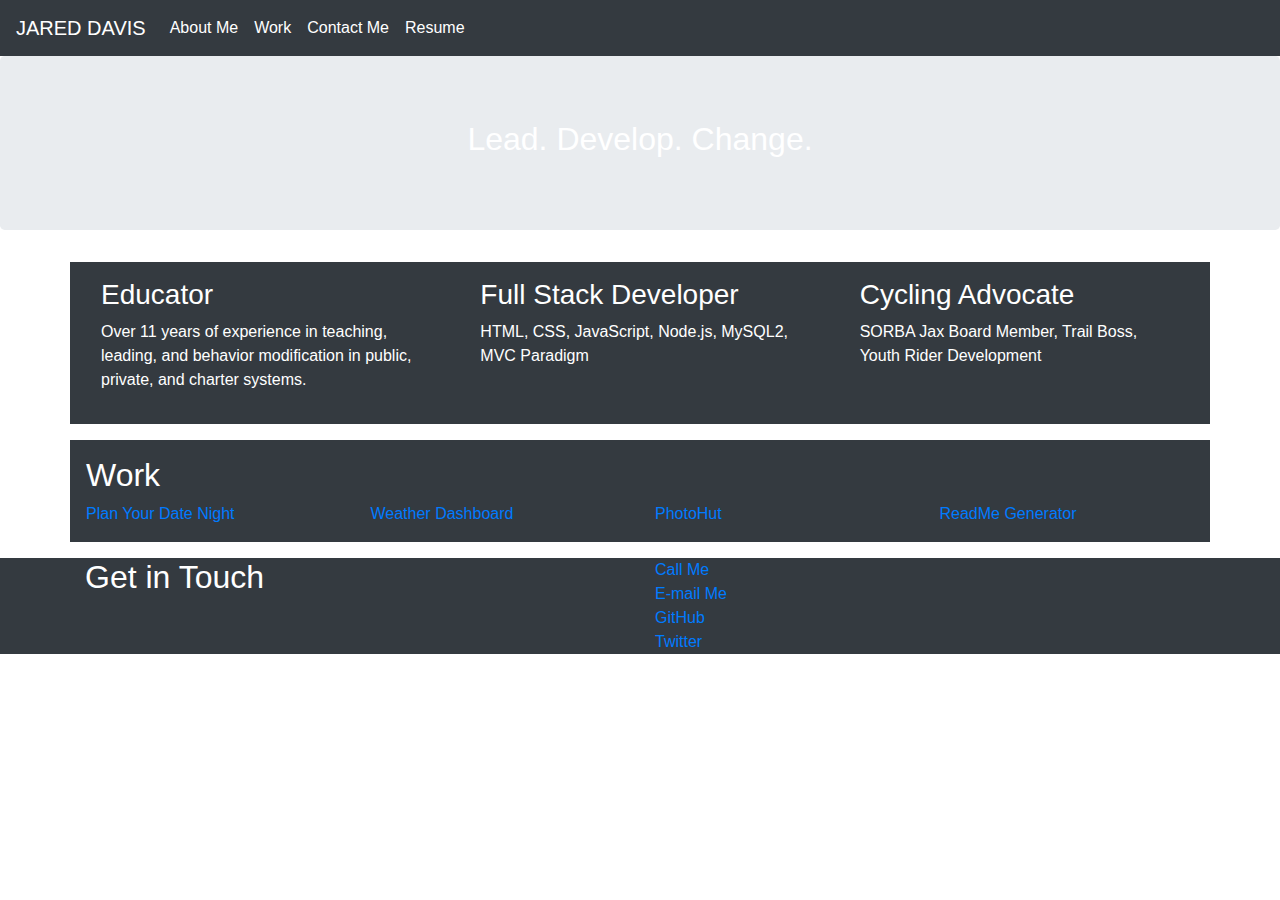
<file: index.html>
<!DOCTYPE html>
<html lang="en">
<head>
    <meta charset="UTF-8">
    <meta name="viewport" content="width=device-width, initial-scale=1.0">
    <title>Jared Davis--Developer</title>
    <link rel="stylesheet" href="https://maxcdn.bootstrapcdn.com/bootstrap/4.5.2/css/bootstrap.min.css">
</head>
<body>
<!--Navbar for Site-->
        <nav class="navbar navbar-expand-md bg-dark navbar-dark">
            <a href="#" class="navbar-brand">JARED DAVIS</a>

            <!--Toggle/Collapse-->
            <button class="navbar-toggler" type="button" data-toggle="collapse" data-target="#collapsibleNavbar">
                <span class="navbar-toggler-icon"></span>
            </button>
            
            <!--Links--> 
            <div class="collapse navbar-collapse" id="collapsibleNavbar"> 
                <ul class="navbar-nav">
                    <li class="nav-item active"><a class="nav-link" href= "#about-me">About Me</a></li>
                    <li class="nav-item active"><a class="nav-link" href="#work">Work</a></li>
                    <li class="nav-item active"><a class="nav-link" href="#contact-me">Contact Me</a></li>
                    <!--turn resume into modal using BS4-->
                    <li class="nav-item active"><a class="nav-link" href="resume.html">Resume</a></li>
                </ul>
            </div>    
         </nav>
    <!--Image and subtitle for attention-->
    <section class="jumbotron text-center">
        <h2 class="right-align text-white">Lead. Develop. Change.</h2>
    </section>
    <!--About Me-->
    <section id="about-me" class="container p-3 my-3 bg-dark text-white">
        <div class="row">
            <div class="col-sm-4">
                <blockquote id="educator" class="blue-border col s3 scale-transition">
                    <h3>Educator</h3>
                Over 11 years of experience in teaching, leading, and behavior modification in public, private, and charter systems. 
                </blockquote>
            </div>
            <div class="col-sm-4">    
                <blockquote id="developer" class="blue-border col s3">
                    <h3>Full Stack Developer</h3>
                HTML, CSS, JavaScript, Node.js, MySQL2, MVC Paradigm
                </blockquote>
            </div>
            <div class="col-sm-4">    
                <blockquote id="cyclist" class="blue-border col s3">
                    <h3>Cycling Advocate</h3>
                SORBA Jax Board Member, Trail Boss, Youth Rider Development
                </blockquote>
            </div>
        </div>    
    </section>
    <!--Work-->
    <section id="work" class="container p-3 my-3 bg-dark text-white">
        <div class="row">
        <h2 class="col">Work</h2>
        </div>
            <div class="row">
                <div class="col-sm-3">
                    <a class="" href="https://jadavis30.github.io/plan-your-date-night/">Plan Your Date Night</a>
                </div>
                <div class="col-sm-3">
                    <a href="https://jadavis30.github.io/weather/">Weather Dashboard</a>
                </div>
                <div class="col-sm-3">
                    <a href="https://ucf-photo-hut.herokuapp.com/">PhotoHut</a>
                </div>
                <div class="col-sm-3">
                    <a href="https://github.com/jadavis30/professional-read-me">ReadMe Generator</a>
                </div>
            </div>
    </section>
    <!--Contact Info in Footer-->
    <footer id="contact-me" class="page-footer bg-dark text-white">
        <div class="container">
            <div class="row">
                <div class="col l6 s12">
                    <h2 class="white-text">Get in Touch</h5>
                </div>
                <div class="col l4 offset-l2 s12">
                    <ul class="navbar-nav">
                        <li><a class="white-text" href="tel:904.343.4451">Call Me</a></li>
                        <li><a class="white-text" href="mailto:jared.davis21@yahoo.com">E-mail Me</a></li>
                        <li><a class="white-text" href="https://github.com/jadavis30">GitHub</a></li>
                        <li><a class="white-text" href="www.twitter.com/jaredhdavis32">Twitter</a></li>
                    </ul>
                </div>
            </div>            
        </div>
    </footer> 
    <script src="https://ajax.googleapis.com/ajax/libs/jquery/3.5.1/jquery.min.js"></script>
    <script src="https://cdnjs.cloudflare.com/ajax/libs/popper.js/1.16.0/umd/popper.min.js"></script>
    <script src="https://maxcdn.bootstrapcdn.com/bootstrap/4.5.2/js/bootstrap.min.js"></script>
</body>
</html>
</file>
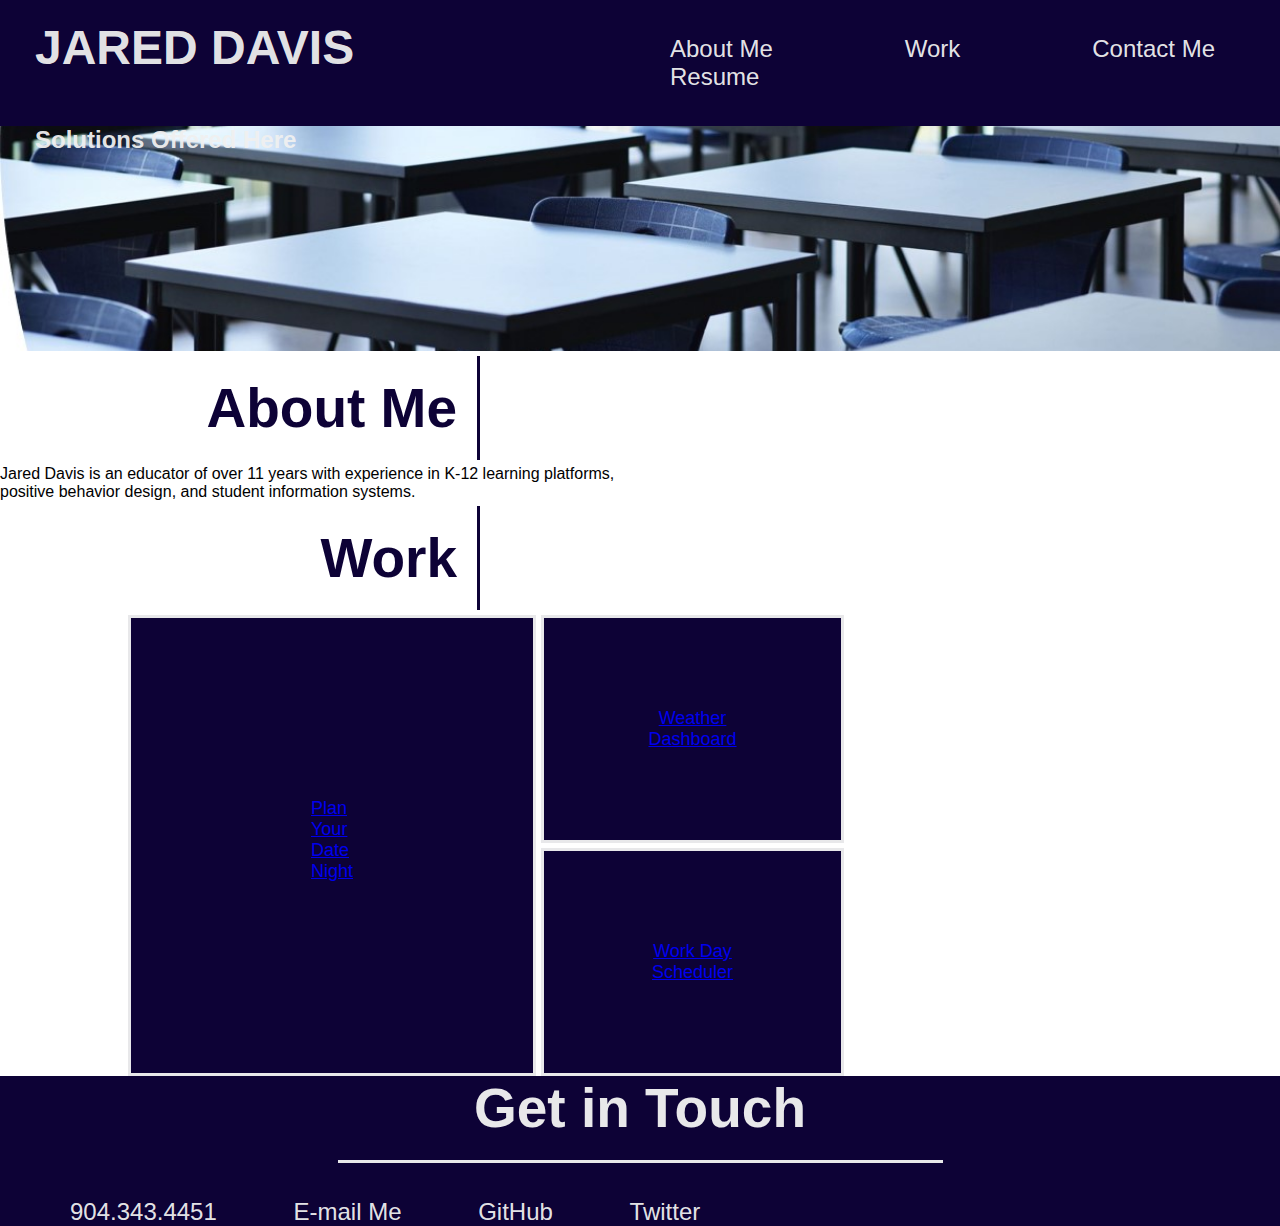
<file: portfolio/index.html>
<!DOCTYPE html>
<html lang="en">
<head>
    <meta charset="UTF-8">
    <meta name="viewport" content="width=device-width, initial-scale=1.0">
    <title>Jared Davis--Developer</title>
    <!--<link rel="stylesheet" href="https://cdnjs.cloudflare.com/ajax/libs/materialize/1.0.0/css/materialize.min.css">-->
    <link rel="stylesheet" href="./assets/css/style.css"/>
</head>
<body>
<!--Heading for Site-->
    <header>
        <h1>JARED DAVIS</h1>
         <nav>
            <ul>
                <li>
                    <a href= "#about-me">About Me</a>
                                    </li>
                <li>
                    <a href="#work">Work</a>
                </li>
                <li>
                    <a href="#contact-me">Contact Me</a>
                </li>
                <li>
                    <a href="resume.html">Resume</a>
                </li>
            </ul>
         </nav>
        </header>
    <!--Image and subtitle for attention-->
    <section class="attention">
        <h2>Solutions Offered Here</h2>
    </section>
    <!--About Me-->
    <section id="about-me">
        <article>
            <h2 class="section-title secondary-border">About Me</h2>
            <div class="container">
                <p>
                Jared Davis is an educator of over 11 years with experience in K-12 learning platforms, positive behavior design, and student information systems. 
                </p>
            </div>
        </article>
    </section>
    <!--Work-->
    <section id="work" class="mockups">
        <article>
            <h2 class="section-title secondary-border">Work</h2>
        </article>
        <div class="work-grid-wrapper">
            <div class="work-grid-container">
                <div class="work-grid-item-one">
                    <a href="https://michaeldevelopscode.github.io/plan-your-date-night/">Plan Your Date Night</a>
                </div>
                <div class="work-grid-item">
                    <a href="https://github.com/jadavis30/weather">Weather Dashboard</a>
                </div>
                <div class="work-grid-item">
                    <a href="https://jadavis30.github.io/workdayscheduler/">Work Day Scheduler</a>
                </div>
            </div>
        </div>
    </section>
    <!--Contact Info in Footer-->
    <footer id="contact-me">
        <h2 class="footer-title secondary-border">Get in Touch</h2>
        <div>
            <a href="tel:904.343.4451">904.343.4451</a>
            <a href="mailto:jared.davis21@yahoo.com">E-mail Me</a>
            <a href="https://github.com/jadavis30">GitHub</a>
            <a href="www.twitter.com/jaredhdavis32">Twitter</a>
        </div>
    </footer> 
</body>
</html>
</file>
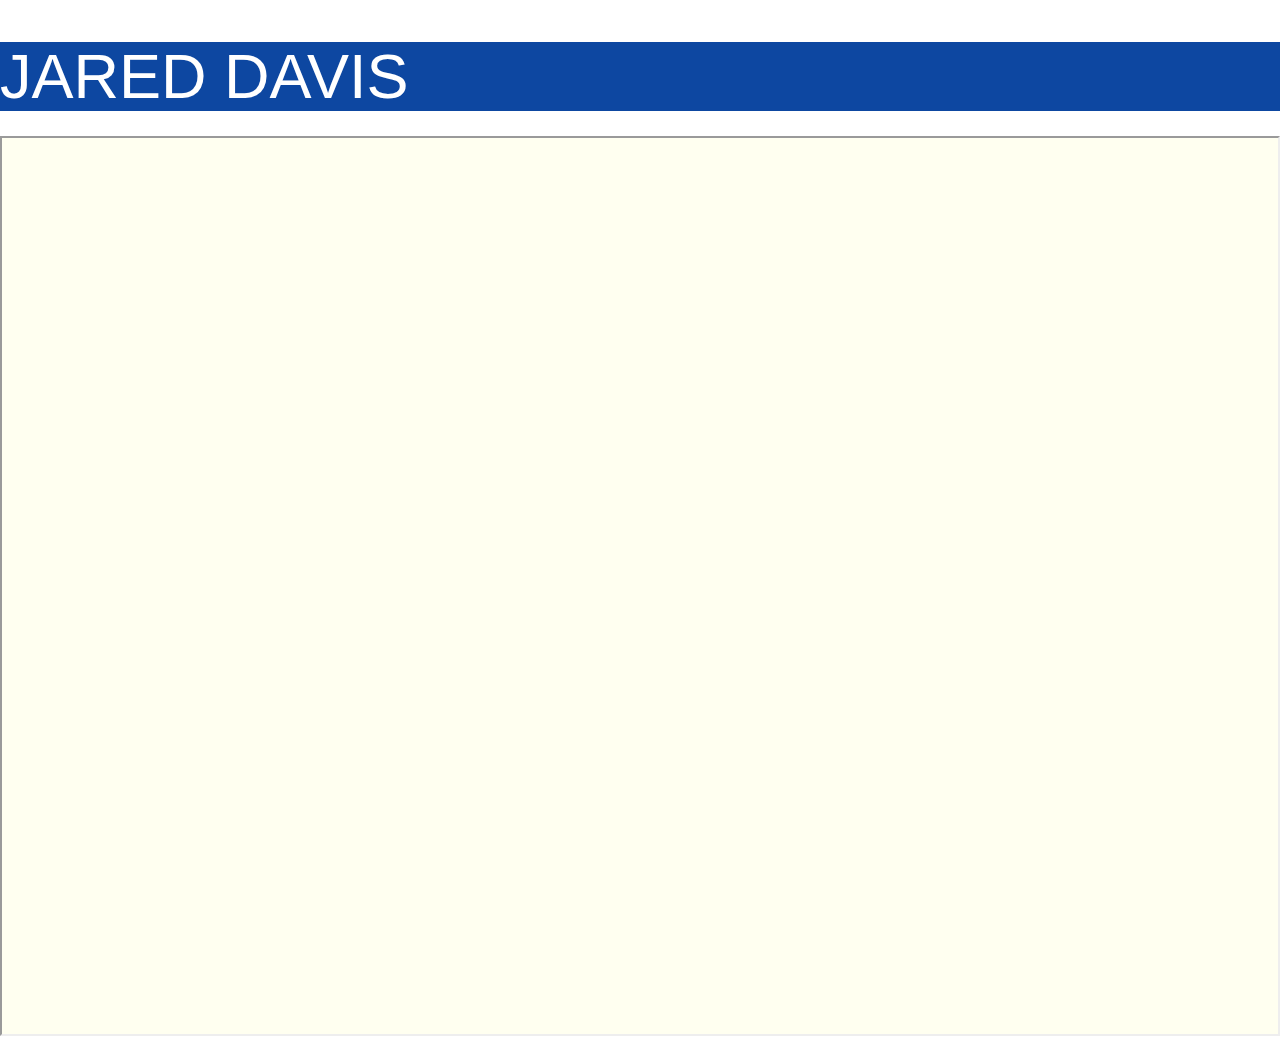
<file: resume.html>
<!DOCTYPE html>
<html lang="en">
<head>
    <meta charset="UTF-8">
    <meta name="viewport" content="width=device-width, initial-scale=1.0">
    <title>Jared Davis--Resume</title>
    <link rel="stylesheet" href="https://cdnjs.cloudflare.com/ajax/libs/materialize/1.0.0/css/materialize.min.css">
    <link rel="stylesheet" href="assets/css/style.css"/>
</head>
<body>
    <h1 class="blue darken-4"><a class="white-text" href="index.html">JARED DAVIS</a></h1>
    <iframe src="./assets/Jared Davis-Resume 2019.pdf" allowfullscreen>
    </iframe>
</body>
</html>
</file>
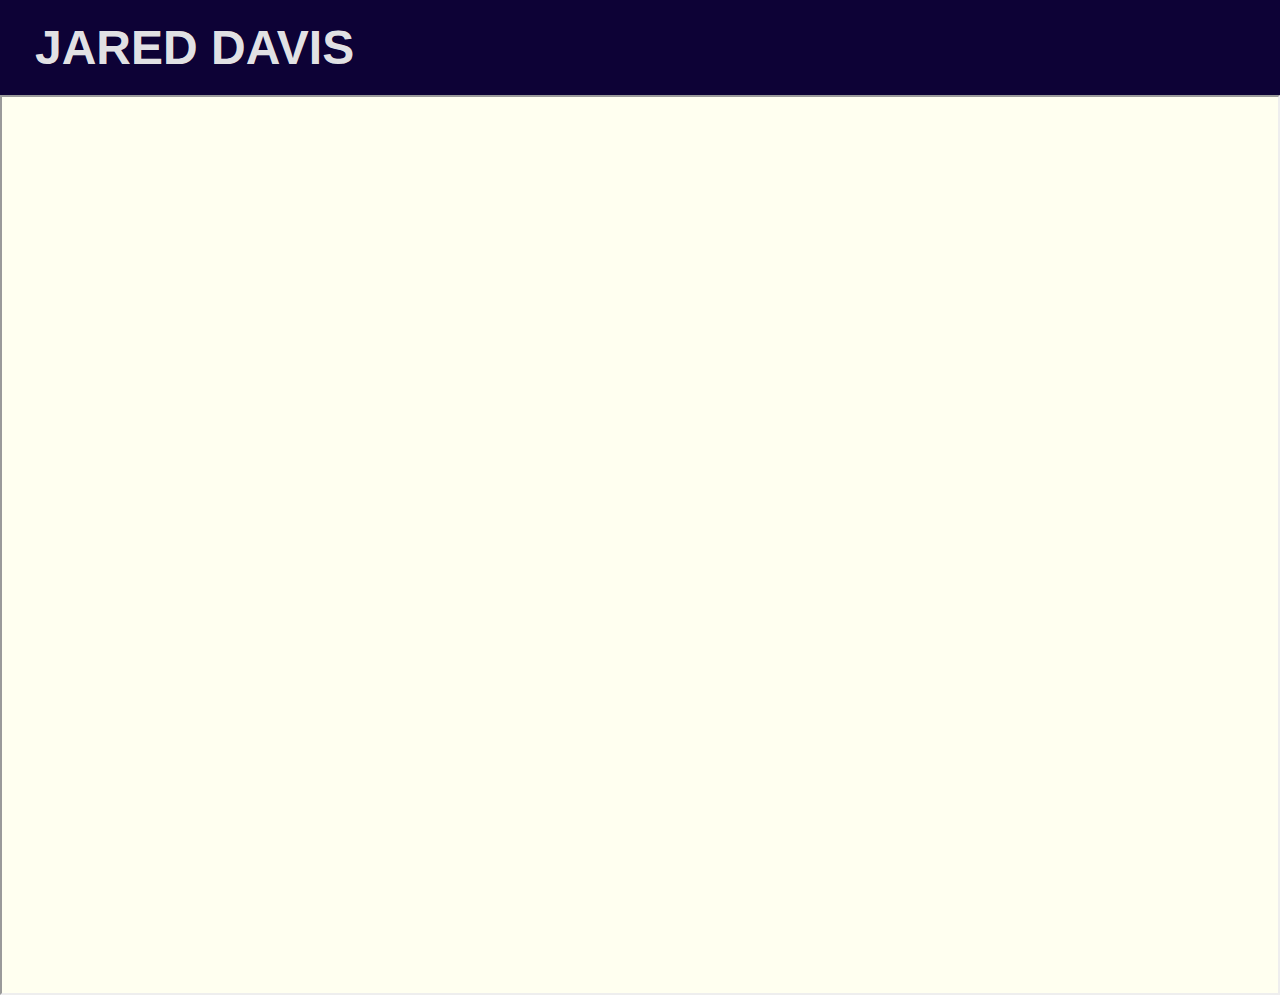
<file: portfolio/resume.html>
<!DOCTYPE html>
<html lang="en">
<head>
    <meta charset="UTF-8">
    <meta name="viewport" content="width=device-width, initial-scale=1.0">
    <title>Jared Davis--Resume</title>
    <link rel="stylesheet" href="assets/css/style.css"/>
</head>
<body>
    <header>
        <h1><a href="index.html">JARED DAVIS</a></h1>
    </header>
    <iframe src="./assets/Jared Davis-Resume 2019.pdf" allowfullscreen>
    </iframe>
</body>
</html>
</file>
<file: portfolio/assets/css/style.css>
* {
    margin: 0;
    padding: 0;
    box-sizing: border-box;
}

body {
    font-family: 'Gill Sans', 'Gill Sans MT', Calibri, 'Trebuchet MS', sans-serif;
    height: 100vh;
}
header {
    display: flex;
    justify-content: space-between;
    flex-wrap: wrap;
    padding: 20px 35px;
    background-color: #0d0236;
    color: #f0f0f0f6;
}

header h1 {
    margin: 0;
    font-size: 48px;
}

header a {
    text-decoration: none;
    color: #f0f0f0f6;
}

header nav {
    margin: 15px 0;
    width: 50%;
    font-size: 24px;
}
header nav ul {
    display: flex;
    flex-wrap: wrap;
    justify-content: space-between;
    align-items: center;
    list-style: none;
}

header nav ul li a{
    margin: 0 30px;
    font-weight: lighter;
}
/*section format*/
article {
    width: 50%;
}
.section-title {
    font-size: 55px;
    padding: 20px;
    text-align: right;
    border-right: 3px solid;
    margin: 5px auto;
    color: #0d0236;
    width: 50%;
}
.secondary-border {
    border-color: #0d0236;

}

/*Image for attention*/
.attention {
    background-image:url("../images/desks.jpg");
    background-size: cover;
    background-position: center;
    color: #f0f0f0f6;
    height: 25vh;      
}
.attention h2 {
    padding: 0px 35px;
    position: absolute;
    
}

/*Work Grid*/
.work {
    background: #0d0236;
}

.work-grid-wrapper {
    display: flex;
    width: 100%;
    justify-content: center;
}
.work-grid-container {
    display:grid;
    width: 80%;
    grid-template-columns: repeat(3, 1fr);
    grid-template-rows: repeat(2, 1fr);
    grid-gap: 5px;
    grid-auto-flow: column;
    font-size: 18px;
    
}

.work-grid-item-one {
    grid-column: 1/2;
    grid-row: 1/3;
    background-color: #0d0236;
    border: solid;
    color: #f0f0f0f6;
    padding: 10em;
    
}
.work-grid-item {
    background-color: #0d0236;
    border: solid;
    display: flex;
    color: #f0f0f0f6;
    padding: 5em;
    align-items: center;
    justify-content: center;
    text-align: center;
}

/*Set resume as viewable PDF*/
iframe {
    background: ivory;
    top: 0px;
    right: 0px;
    bottom: 0px;
    left: 0px;
    width: 100%;
    height: 100vh;
}

footer {
    background-color: #0d0236;
    color: #f0f0f0f6;
    display: flex;
    flex-wrap: wrap;
    justify-content: space-between;
    font-size: 24px;
    padding: 0px 35px;
}


.footer-title {
    font-size: 55px;
    padding-bottom: 20px;
    text-align: center;
    border-bottom: 3px solid;
    margin: 0 auto 35px auto;
    color: #f0f0f0f6;
    width: 50%;
}
footer a {
    text-decoration: none;
    color: #f0f0f0f6;
    padding: 0px 35px;
}
</file>
<file: assets/css/style.css>
/* {
    margin: 0;
    padding: 0;
    box-sizing: border-box;
}

/*body {
    font-family: 'Gill Sans', 'Gill Sans MT', Calibri, 'Trebuchet MS', sans-serif;
    height: 100vh;
}
/*header {
     
    padding: 20px 35px;
    background-color: #0d0236;
    color: #f0f0f0f6;
}

header h1 {
    margin: 0;
    font-size: 48px;
}

header a {
    text-decoration: none;
    color: #f0f0f0f6;
}

header nav {
    margin: 15px 0;
    width: 50%;
    font-size: 24px;
}
header nav ul {
    display: flex;
    flex-wrap: wrap;
    justify-content: space-between;
    align-items: center;
    list-style: none;
}

header nav ul li a{
    margin: 0 30px;
    font-weight: lighter;
}
/*section format*/
/*article {
    width: 50%;
}
.section-title {
    font-size: 55px;
    padding: 20px;
    text-align: right;
    border-right: 3px solid;
    margin: 5px auto;
    color: #0d0236;
    width: 50%;
}
.secondary-border {
    border-color: #0d0236;

}

/*Image for attention*/
/*.attention {
    background-image:url("../images/desks.jpg");
    background-size: cover;
    background-position: center;
    color: #f0f0f0f6;
    height: 25vh;      
}
/*.attention h2 {
    padding: 0px 35px;
    position: absolute;
    
}

/*Work Grid*/
/*.work {
    background: #0d0236;
}*/
/*.work-grid-wrapper {
    display: flex;
    width: 100%;
    justify-content: center;
}
.work-grid-container {
    display:grid;
    width: 80%;
    grid-template-columns: repeat(3, 1fr);
    grid-template-rows: repeat(2, 1fr);
    grid-gap: 5px;
    grid-auto-flow: column;
    font-size: 18px;
    
}

.work-grid-item-one {
    grid-column: 1/2;
    grid-row: 1/3;
    background-color: #0d0236;
    border: solid;
    color: #f0f0f0f6;
    padding: 10em;
    
}
.work-grid-item {
    background-color: #0d0236;
    border: solid;
    display: flex;
    color: #f0f0f0f6;
    padding: 5em;
    align-items: center;
    justify-content: center;
    text-align: center;
}

/*Set resume as viewable PDF*/
iframe {
    background: ivory;
    top: 0px;
    right: 0px;
    bottom: 0px;
    left: 0px;
    width: 100%;
    height: 100vh;
}

/*footer {
    background-color: #0d0236;
    color: #f0f0f0f6;
    display: flex;
    flex-wrap: wrap;
    justify-content: space-between;
    font-size: 24px;
    padding: 0px 35px;
}


.footer-title {
    font-size: 55px;
    padding-bottom: 20px;
    text-align: center;
    border-bottom: 3px solid;
    margin: 0 auto 35px auto;
    color: #f0f0f0f6;
    width: 50%;
}
footer a {
    text-decoration: none;
    color: #f0f0f0f6;
    padding: 0px 35px;
}*/

/*blockquote{
    margin: 20px 0;
    padding-left: 1.5rem;
    border-left: 5px solid #0d47a1;
  }*/
</file>
